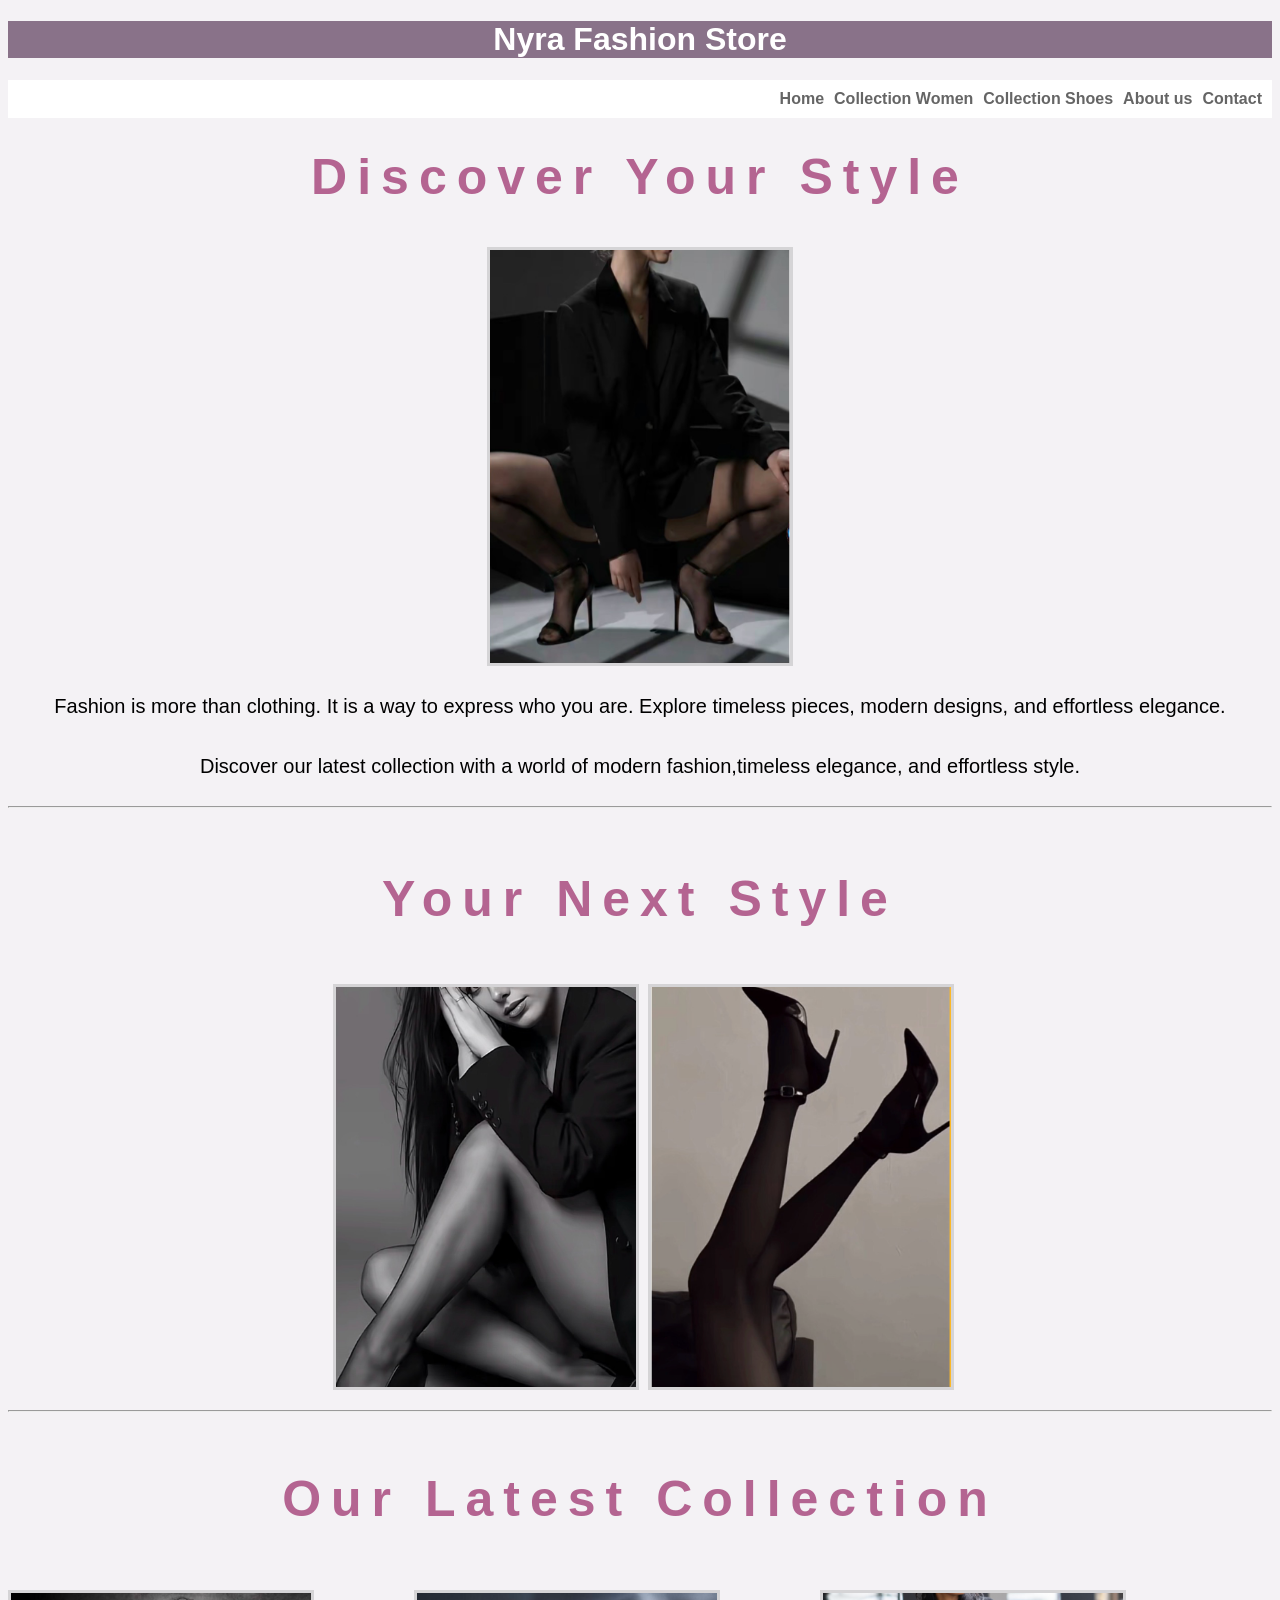
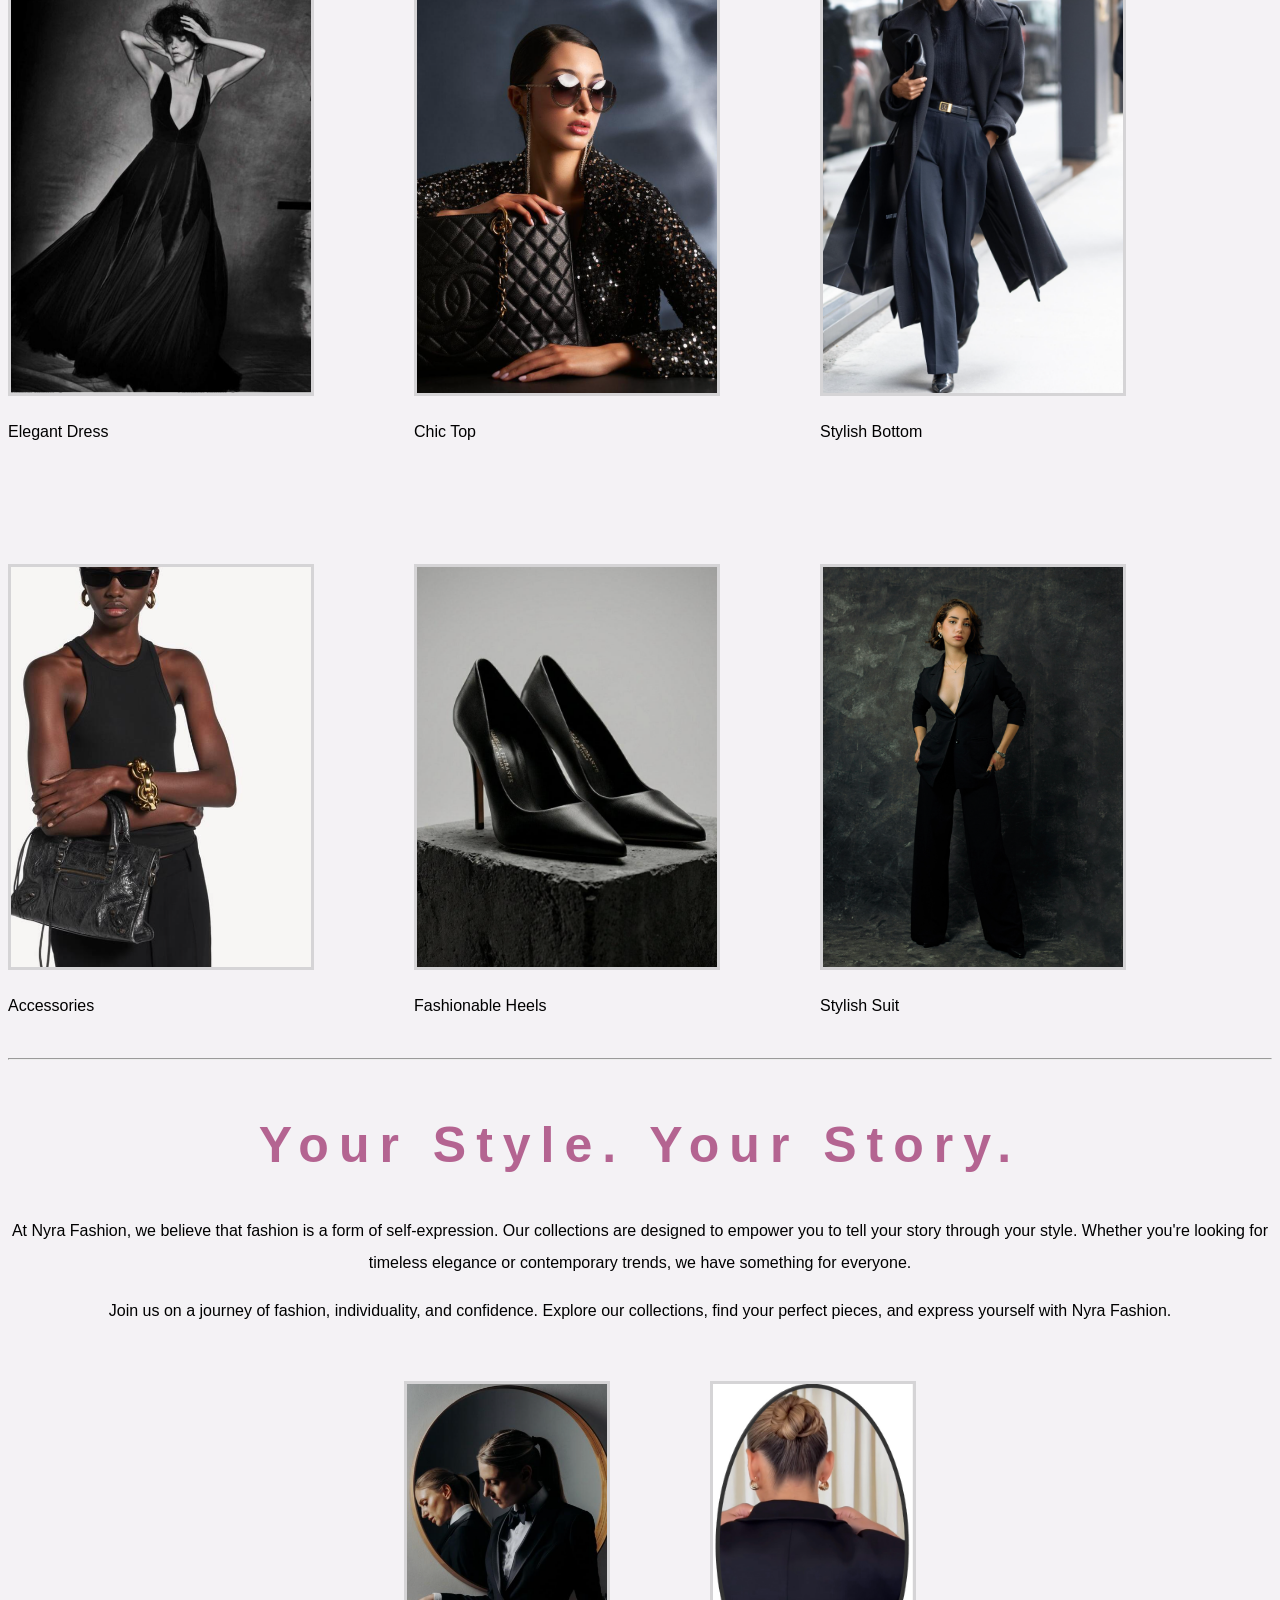
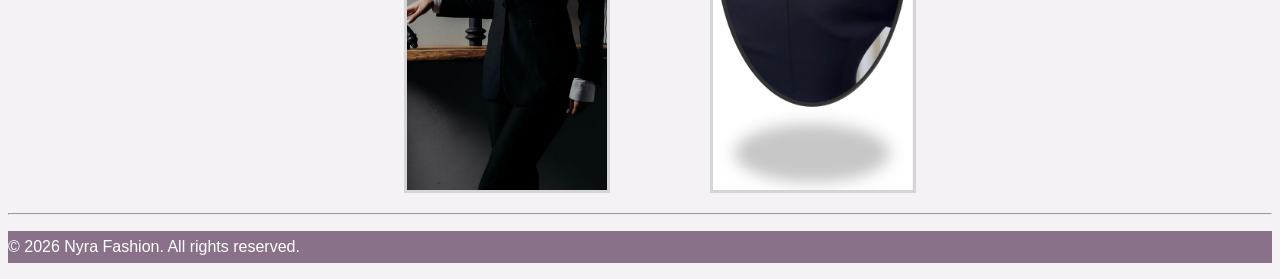
<file: index.html>
<!DOCTYPE html>
<html lang="en">
<head>
    <meta charset="utf-8">
    <meta name="viewport" content="width=device-width, initial-scale=1.0">
    <title>Nyra Fashion Store</title>
        <link rel="stylesheet" href="style.css">
</head>
<body class="home-page">

    <header>
        <h1 id="Nyra">Nyra Fashion Store</h1>
        <nav>
            <a href="index.html">Home</a>
            <a href="women.html">Collection Women</a>
            <a href="shoes.html">Collection Shoes</a>
            <a href="about.html">About us</a>
            <a href="contact.html">Contact</a>
        </nav>
    </header>

<section id="home">
    <h2 class="discover">Discover Your Style</h2>
     <img src="first.png" alt="Fashion Illustration" width="200" class="first">
    <p class="discover1">Fashion is more than clothing. It is a way to express who you are. Explore timeless pieces, modern designs, and effortless elegance.</p>
    <p class="discover2">Discover our latest collection with a world of modern fashion,timeless elegance, and effortless style.</p>
</section>

<hr>

<div class="images">
    <h2>Your Next Style</h2>
<img src="we.png" alt="stylish clothing" width="200">
<img src="heels.png" alt="stylish heels" width="200">
</div>

<hr>

<section id="collection">
<h2>Our Latest Collection</h2>
</section>

<div class="clothes">

    <div class="clothes-item">
  <img src="dress.png" alt="Elegant Dress" width="200">
  <p>Elegant Dress</p>
    </div>

<div class="clothes-item">
  <img src="chic.png" alt="Chic Top" width="200">
  <p>Chic Top</p>
</div>

<div class="clothes-item">
  <img src="bottom.png" alt="Stylish Bottom" width="200">
  <p>Stylish Bottom</p>
 </div>

 <div class="clothes-item">
  <img src="accessories.png" alt="Accessories" width="200">
    <p>Accessories</p>
 </div>

 <div class="clothes-item">
<img src="heels2.png" alt="Fashionable Heels" width="200">
<p>Fashionable Heels</p>
 </div>

<div class="clothes-item">
<img src="suit.png" alt="Stylish Suit" width="200">
<p>Stylish Suit</p>
</div>

</div>

<hr>

<div class="YourStory">
    <h2>Your Style. Your Story.</h2>
    <p>At Nyra Fashion, we believe that fashion is a form of self-expression. Our collections are designed to empower you to tell your story through your style. Whether you're looking for timeless elegance or contemporary trends, we have something for everyone.</p>
    <p>Join us on a journey of fashion, individuality, and confidence. Explore our collections, find your perfect pieces, and express yourself with Nyra Fashion.</p>
</div>

<figure>
  <img src="story.png" alt="Stylish Story" width="200">
  <img src="back.png" alt="Fashionable Background" width="200">
</figure>

<hr>

<footer>
    <p>&copy; 2026 Nyra Fashion. All rights reserved.</p>
</footer>

</body>
</html>
</file>
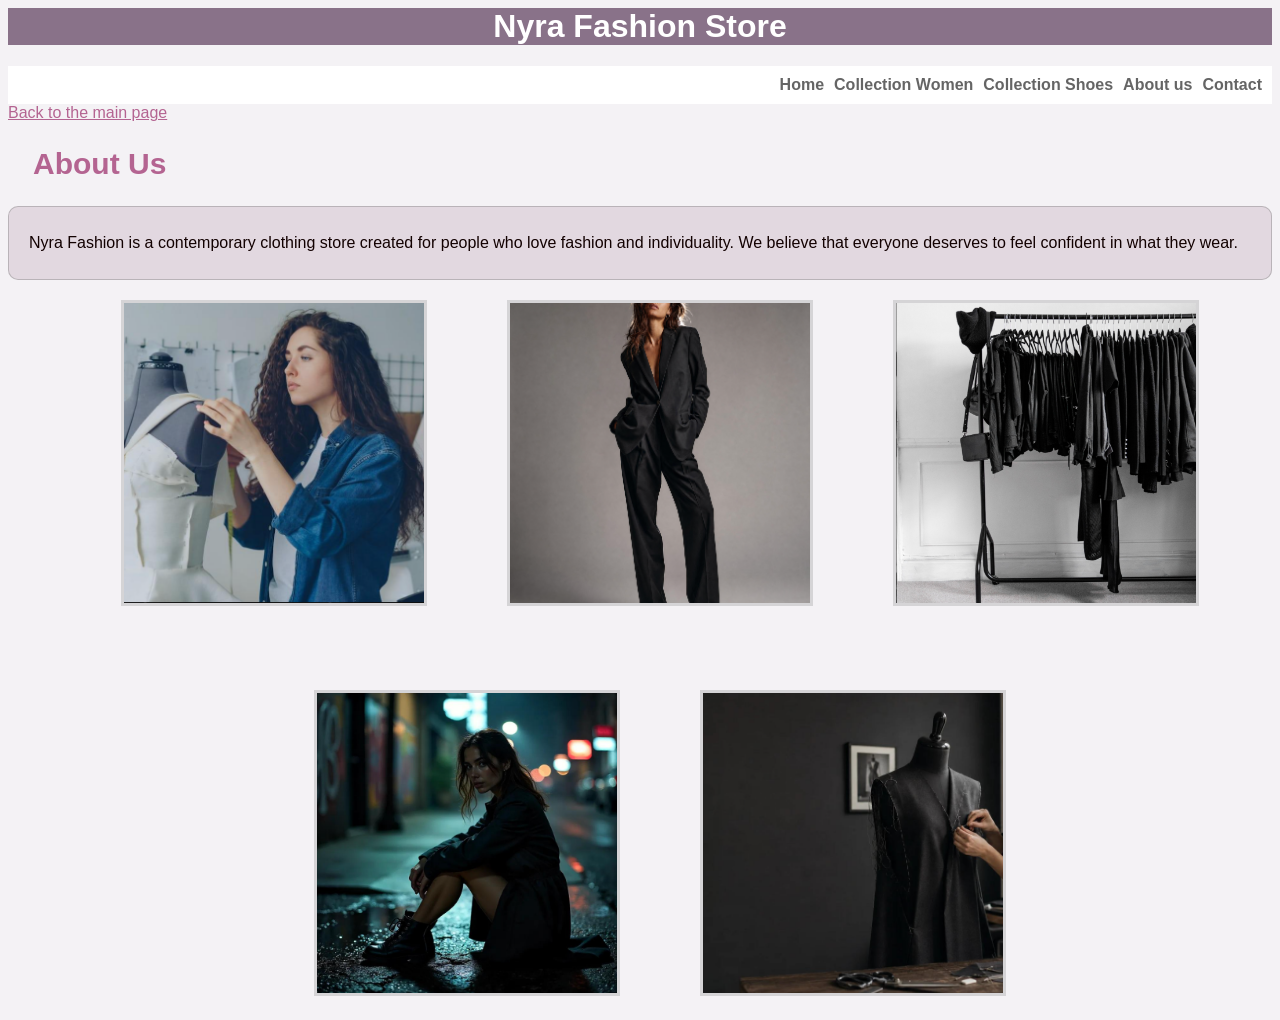
<file: about.html>
<link rel="stylesheet" href="style.css">
<body class="about-page">
<header>
    <h1 id="Nyra">Nyra Fashion Store</h1>
    <nav>
        <a href="index.html">Home</a>
        <a href="women.html">Collection Women</a>
        <a href="shoes.html">Collection Shoes</a>
        <a href="about.html">About us</a>
        <a href="contact.html">Contact</a>
    </nav>
</header>

<div class="backhome">
<a href="index.html">Back to the main page</a>
</div>

 <section id="about">
<h2>About Us</h2>
<p class="aboutabout">
    Nyra Fashion is a contemporary clothing store created for people who love fashion and individuality. We believe that everyone deserves to feel confident in what they wear.
</p>
 </section>

 <div>
    <ul class="about-images">
        <li><img src="about1.png" alt="How we made our clothes" width="200"></li>
        <li><img src="about2.png" alt="Style outfit" width="200"></li>
        <li><img src="about3.png" alt="Our collections of clothes" width="200"></li>
        <li><img src="about4.png" alt="Model sitting on the floor" width="200"></li>
        <li><img src="about5.png" alt="Making clothes" width="200"></li>
    </ul>
 </div>
 </body>
</file>
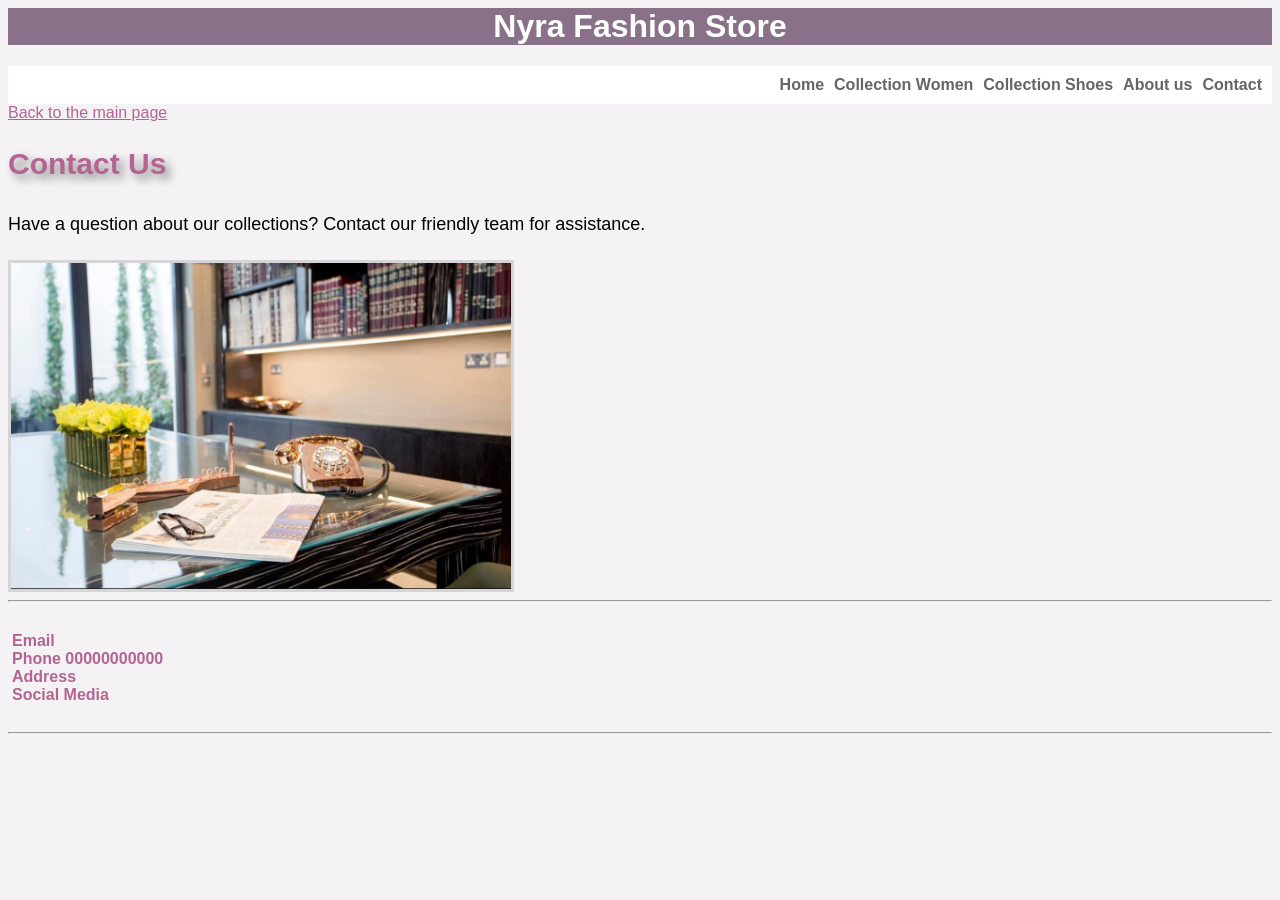
<file: contact.html>
<link rel="stylesheet" href="style.css">
<body class="contact-page">
<header>
    <h1 id="Nyra">Nyra Fashion Store</h1>
    <nav>
        <a href="index.html">Home</a>
        <a href="women.html">Collection Women</a>
        <a href="shoes.html">Collection Shoes</a>
        <a href="about.html">About us</a>
        <a href="contact.html">Contact</a>
    </nav>
</header>

<div class="backhome">
<a href="index.html">Back to the main page</a>
</div>

<section id="contact">
<h2 class="contacth">Contact Us</h2>
<p>Have a question about our collections? Contact our friendly team for assistance.</p>
</section>

<div class="contactimage">
    <img src="contactpicture.png" alt="A polished copper-colored rotary telephone rests on a glass reception desk beside a newspaper, eyeglasses, yellow flowers, and small desk accessories. Bookshelves and tall windows brighten the elegant reception area, giving it a warm, welcoming feel. The newspaper print is too small to read.">
</div>

<hr>

<div class="contact1">
    <ul>
        <li><a href="https://mail.google.com/mail/u/0/#inbox">Email</a></li>
        <li><a href="tel:00000000000">Phone 00000000000</a></li>
        <li><a href="https://www.google.com/maps/place/The+Royals+Shopping+Centre/@51.5348493,0.7130008,17z/data=!4m6!3m5!1s0x47d8d84a1da00e21:0xb69a1506cb1b25d8!8m2!3d51.534849!4d0.715063!16s%2Fg%2F1tjppry6?entry=ttu&g_ep=EgoyMDI2MTAyOC4wIKXMDSoASAFQAw%3D%3D">Address</a></li>
        <li><a href="https://www.facebook.com" target="_blank">Social Media</a></li>
    </ul>

</div>
<hr>
</body>
</file>
<file: style.css>
body {
    color: black;
    background-color: rgba(200, 190, 208, 0.201);
    font-family: sans-serif, Verdana, Geneva, Tahoma, sans-serif;
    font-size: 100%;
}


h1{
    font-family: 'Gill Sans', 'Gill Sans MT', Calibri, 'Trebuchet MS', sans-serif;
    background-color: rgba(59, 20, 59, 0.573) ;
    text-align: center;
color: white;
font-weight: bold;
text-decoration: solid;
}

/* Navigation Styles */
nav{
    display: flex;
    justify-content: right;
    align-items: center;
    gap: 30px;
    padding: 10px;
background-color: white;
}

nav a{ 
    color: #656565;
    text-decoration: none;
    font-weight: bold;

}
 
nav a:hover {
color: #b46491;
}
/* Navigation Styles */


/* Footer Styles */
footer{ 
    background-color:rgba(59, 20, 59, 0.573) ;
    color: white;
}
/* Footer Styles */



p{
    line-height: 2.0;
   
}

/* Home Page Styles */
.discover{
    text-align: center;
    font-size: 30px;
    font-weight: bold;
    color: #b46491;
}

.first{
    display: block;
    margin: 0 auto;
    width: 300px;
    object-fit: cover;
    justify-content: last baseline;
}

.discover1{
    text-align: center;
    font-size: 20px;

}
.discover2{
    text-align: center;
    font-size: 20px;

}

#home h2{
    font-size: 50px;
    font-weight: 600px;
    margin-top: 30px;
    color: #b46491;
    letter-spacing: 0.2em;
}
/* Home Page Styles */

/* Images Next Styles */
.images{
    display: grid;
    grid-template-columns: 300px 300px;
    justify-content: center;
    gap: 15px;
    width: 100%;
   max-width: 700px;
   margin: 20px auto;

}
.images h2{
   grid-column: 1 / -1;
    text-align: center;
    color: #b46491;
    font-weight: bold;
    font-size: 50px;
    letter-spacing: 0.2em;
}

.images img{
    width: 100%;
    height: auto;
    aspect-ratio: 3 / 4;
    object-fit: cover;
}
/* Images Next Styles */


/* Collection Page Styles */
 #collection{
        display: flex;
        flex-wrap: wrap;
        justify-content: center;
        gap: 20px;
    }


#collection h2{
    text-align: center;
   font-size: 50px;
   font-weight: 300px;
   margin-top: 50px;
   color: #b46491;
   letter-spacing: 0.2em;

}

.clothes{
  display: grid;
  grid-template-columns: 400px 400px 400px;
  gap: 100px;
  width: 100%;
  margin: 20px auto;
  display: flex;
flex-wrap: wrap;
}

.clothes img{
    width: 100%;
    aspect-ratio: 3 / 4;
    height: auto;
    object-fit: cover;
}
.clothes p{
    display: flex;
    flex-direction: wrap;
    align-items: center;
    gap: 15px;
}
/* Collection Page Styles */

/* Story Page Styles */
.story{
   display: grid;
   grid-template-columns: 400px 400px;
   width: 100%;
   gap: 30px;

}

figure{
   display: grid;
   grid-template-columns: 300px 300px;
   width: 100%;
   gap: 15px;
   justify-content: center;

   

}

img{
    border: 3px solid rgba(128, 128, 128, 0.268);
    max-width: 300px;
    height: auto;
    object-fit: cover;
}

.YourStory{
    display:inline;
    width: 400px;
    text-align: center;
    margin: 50px;
}

.YourStory h2{
    font-size: 50px;
    font-weight: 600px;
    margin-top: 30px;
    color: #b46491;
    letter-spacing: 0.2em;
}
figure{
     display: grid;
   grid-template-columns: 1/ 2;
   justify-content: center;
   margin: 20px;
   gap: 100px;
   object-fit: cover;
   display: flex;
   flex-wrap: wrap;
}

/* Story Page Styles */

/*Phone Styles */
@media (max-width: 600px) {

    }
    .clothes {
        grid-template-columns: 300px 300px 300px;
    }
    nav {
      display: flex;
      flex-wrap: wrap;
      gap: 10px;
}
/*Phone Styles */


/* Contact Page Styles */
.contact1{
    display: block;
    font-weight: bold;
    color: #b46491;
    width: 200px;
    text-align: left;
    padding: 4px;
    margin: 0;
    margin-top: 10px;
}

.contact1 ul{
    list-style-type: none;
    padding: 0;
}

.contact1 a{ 
    text-decoration: none;
    color: #b46491;
}

.contact1 a:hover{
    color: #656565;
}

.contactimage img{
   width: 500px;
   max-width: 100%;
   height: auto;
   
}

.contacth{
    color:#b46491;
    font-size: 30px;
    text-shadow: 5px 5px 10px grey;
}

#contact{
    font-size: large;
    color: black;
}
/* Contact Page Styles */

/* About Us Page Styles */

.about-images{
   display: grid;
   grid-template-columns: repeat(auto-fit, minmax(220px, 1fr));
   justify-content: center;
   margin: 20px;
   gap: 80px;
   object-fit: cover;
   display: flex;
   flex-wrap: wrap;
}
.about-images li{
    list-style-type: none;
    padding: 0%;
}

.about-images img{
    width: 100%;
    aspect-ratio: 4/ 4 ;
    height: auto;
    object-fit: cover;
    overflow-wrap: anywhere;
}
.aboutabout{
  background-color: #7b416224;
  color: rgb(18, 1, 1);
  padding: 20px;
  border: 1px solid rgba(128, 128, 128, 0.416);
  border-radius: 10px;
}
.about-page h2{
    font-size: 30px;
    color: #b46491;
    margin: 20px ;
    padding: 5px;
}
/* About Us Page Styles */

.backhome a{
    display: inline;
    width: 20px;
    color: #b46491;
    background-color: transparent;

}
</file>
